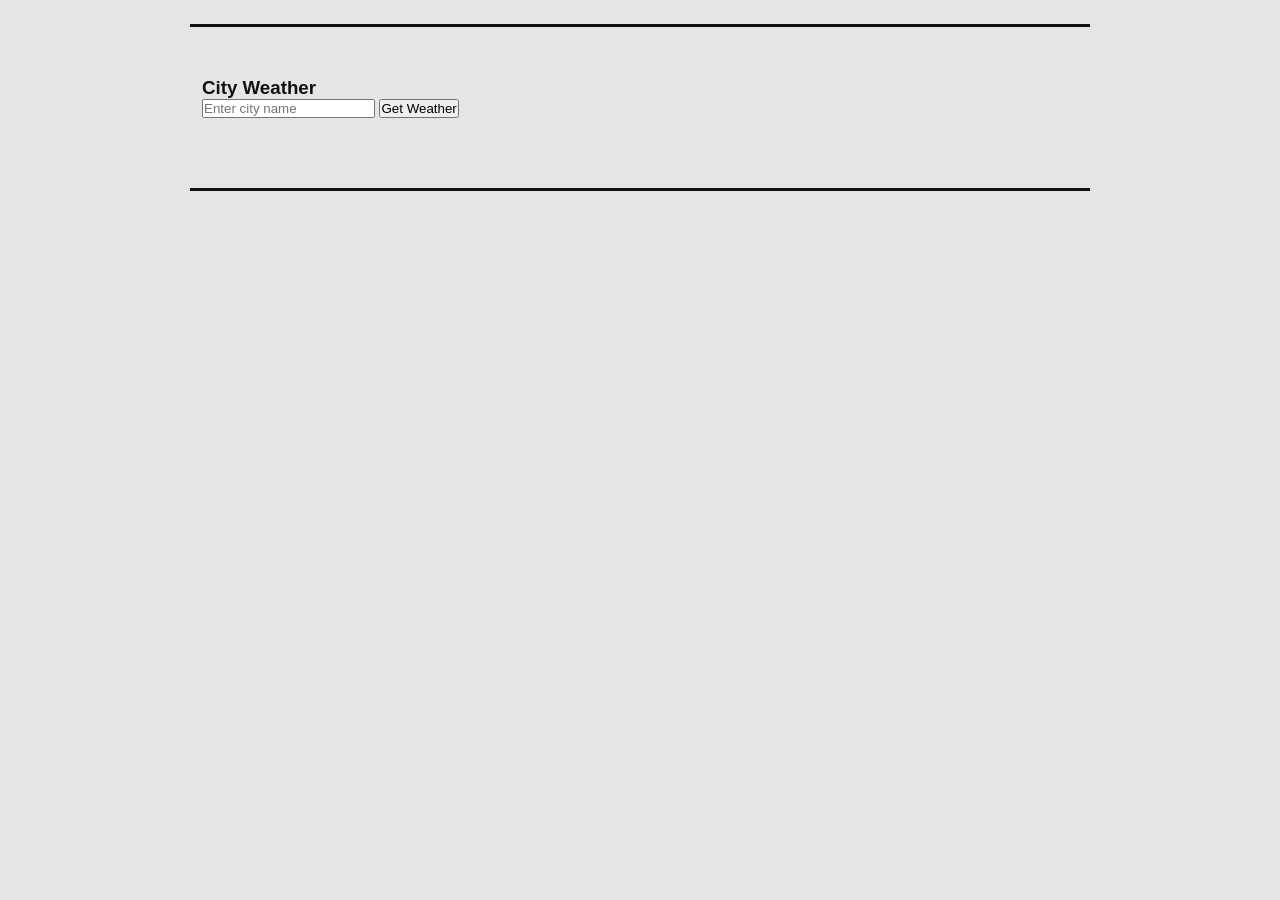
<file: 00-warmup/index.html>
<!doctype html>
<html lang="en">
  <head>
    <title>Lab05 - Warmup</title>
    <link rel="stylesheet" href="styles.css" />
    <script src="https://d3js.org/d3.v7.min.js"></script>
    <script src="main.js" defer></script>
  </head>
  <body>
    <section>
      <h3>City Weather</h3>
      <input type="text" id="city-name" placeholder="Enter city name">
      <button id="get-weather">Get Weather</button>

      <svg class="svg-plot" id="weather-svg" height="0">
        <!-- TODO: PLOT RESULTS HERE -->
      </svg>
    </section>
  </body>
</html>
</file>
<file: 00-warmup/styles.css>
* {
  box-sizing: border-box;
  margin: 0;
  padding: 0;
}

body {
  font-family: Arial, sans-serif;
  background-color: #e5e5e5;
  color: #111;
  padding: 24px 40px;
}

section {
  width: 80%;
  max-width: 900px;
  margin: 0 auto;
  padding: 50px 12px;
  border-top: 3px #111 solid;
}

section:last-of-type {
  border-bottom: 3px #111 solid;
}

.svg-plot {
  display: block;
  width: 100%;
  margin: 20px 0 0;
}
</file>
